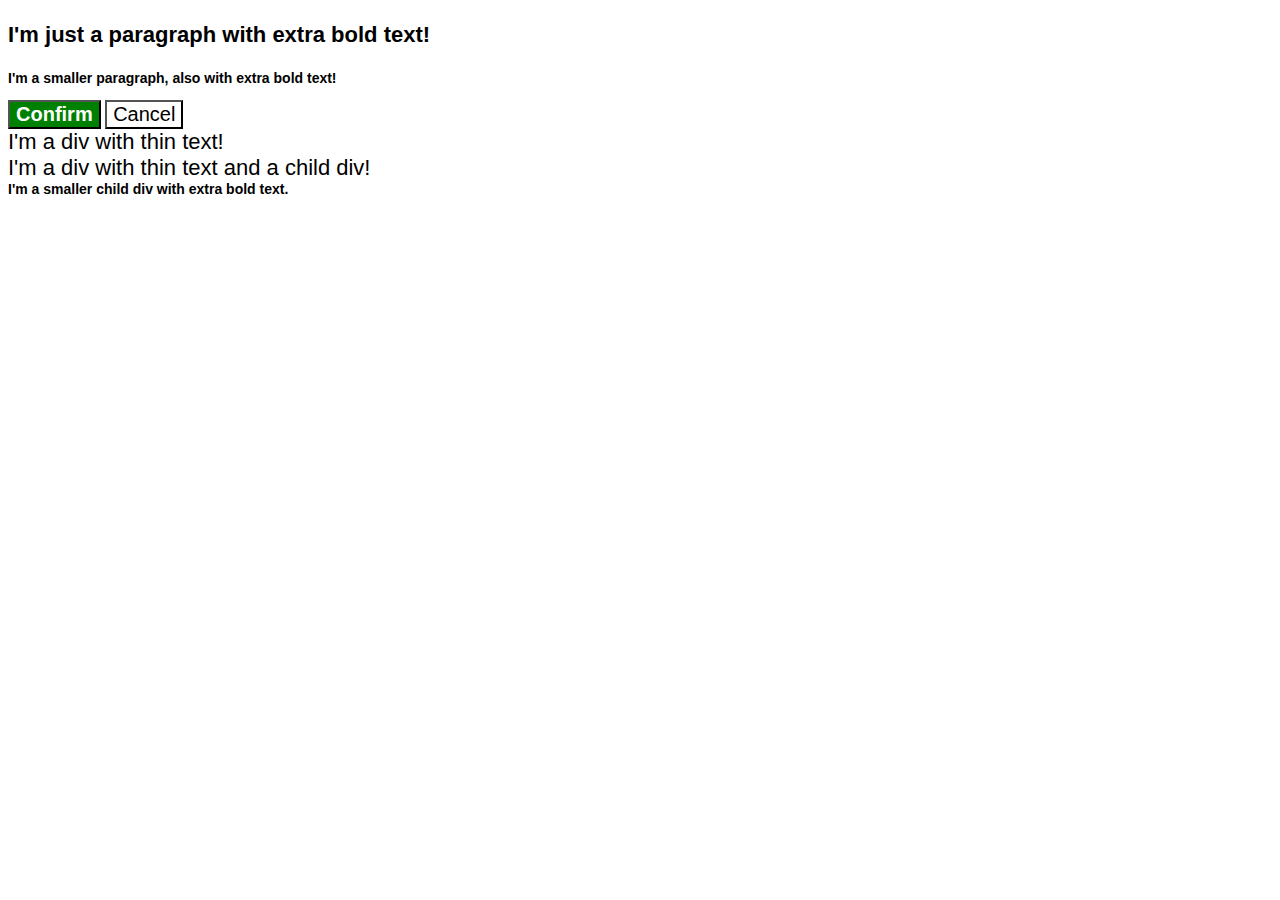
<file: foundations/cascade/01-cascade-fix/index.html>
<!DOCTYPE html>
<html lang="en">

<head>
    <meta charset="UTF-8">
    <meta http-equiv="X-UA-Compatible" content="IE=edge">
    <meta name="viewport" content="width=device-width, initial-scale=1.0">
    <title>Fix the Cascade</title>
    <link rel="stylesheet" href="style.css">
</head>

<body>
    <p class="para">I'm just a paragraph with extra bold text!</p>
    <p class="para small-para">I'm a smaller paragraph, also with extra bold text!</p>

    <button id="confirm-button" class="button confirm">Confirm</button>
    <button id="cancel-button" class="button cancel">Cancel</button>

    <div class="text">I'm a div with thin text!</div>
    <div class="text">I'm a div with thin text and a child div!
        <div class="text child">I'm a smaller child div with extra bold text.</div>
    </div>
</body>

</html>
</file>
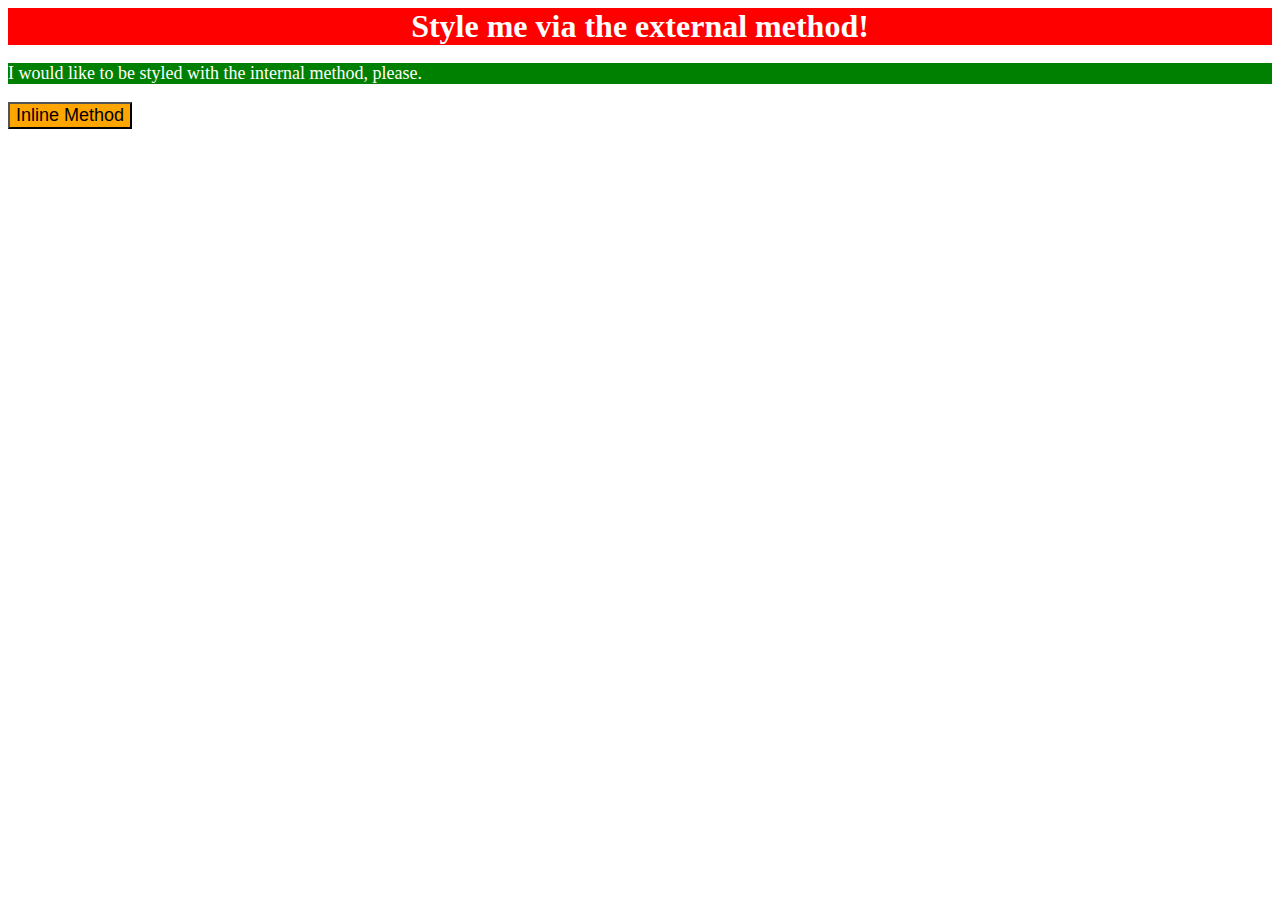
<file: foundations/intro-to-css/01-css-methods/index.html>
<!DOCTYPE html>
<html lang="en">

<head>
    <meta charset="UTF-8">
    <meta http-equiv="X-UA-Compatible" content="IE=edge">
    <meta name="viewport" content="width=device-width, initial-scale=1.0">
    <!-- <style> -->
    <!--     div { -->
    <!--         color: white; -->
    <!--         background-color: red; -->
    <!--         font-size: 32px; -->
    <!--         text-align: center; -->
    <!--         font-weight: bold; -->
    <!--     } -->
    <!---->
    <!--     p { -->
    <!--         background-color: green; -->
    <!--         color: white; -->
    <!--         font-size: 18px; -->
    <!--     } -->
    <!---->
    <!--     button { -->
    <!--         background-color: orange; -->
    <!--         font-size: 18px; -->
    <!--     } -->
    <!-- </style> -->
    <title>Methods for Adding CSS</title>
    <!-- <link rel="stylesheet" href="styles.css"> -->
</head>

<body>
    <div style="background-color: red; color: white; font-size: 32px; text-align: center; font-weight: bold;">Style me
        via the external method!</div>
    <p style="background-color: green; color: white; font-size: 18px;">I would like to be styled with the internal
        method, please.</p>
    <button style="background-color: orange; font-size: 18px; ">Inline Method</button>
</body>

</html>
</file>
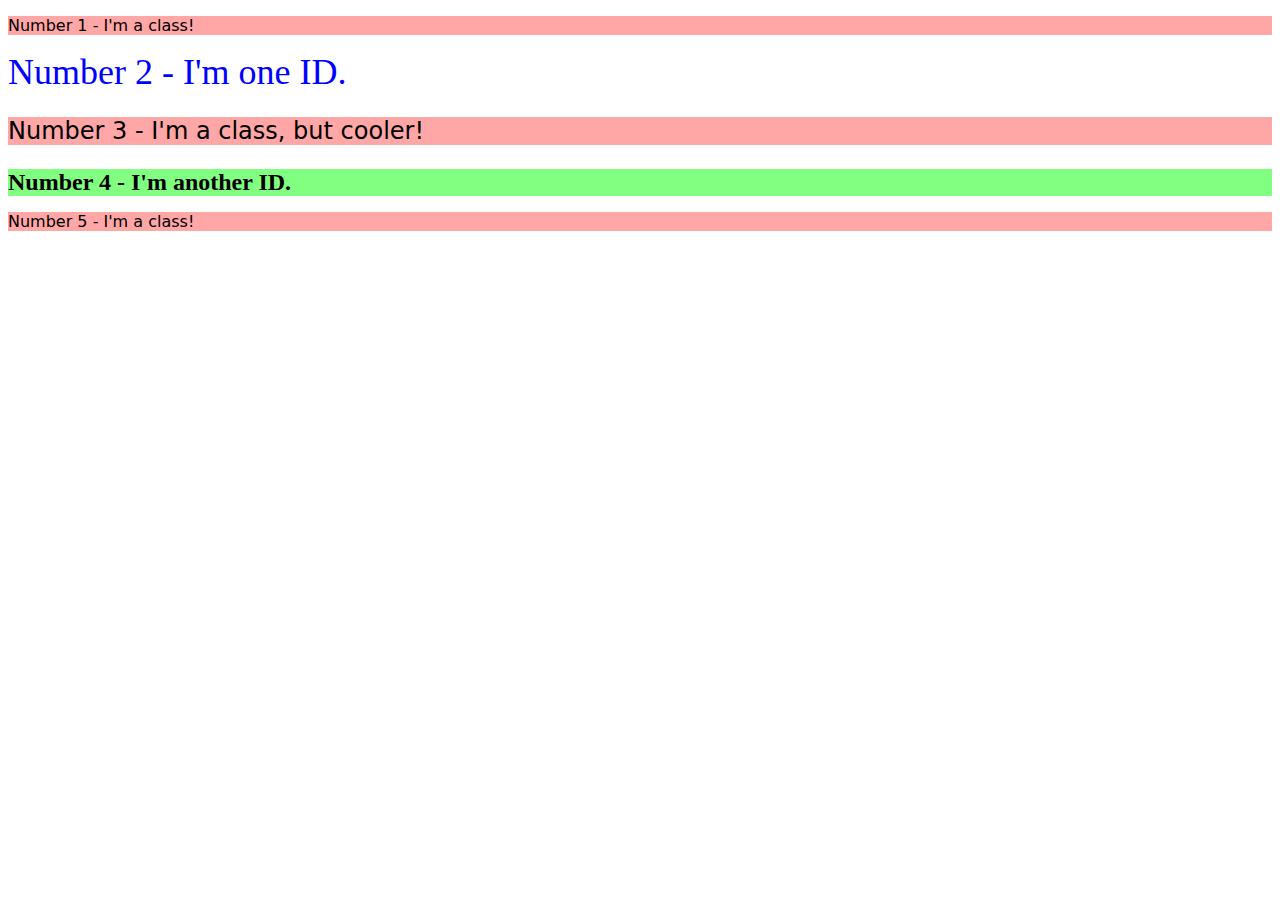
<file: foundations/intro-to-css/02-class-id-selectors/index.html>
<!DOCTYPE html>
<html lang="en">

<head>
    <meta charset="UTF-8">
    <meta http-equiv="X-UA-Compatible" content="IE=edge">
    <meta name="viewport" content="width=device-width, initial-scale=1.0">
    <title>Class and ID Selectors</title>
    <link rel="stylesheet" href="style.css">
</head>

<body>
    <p class="odd">Number 1 - I'm a class!</p>
    <div id="text-font">Number 2 - I'm one ID.</div>
    <p class="odd" id="cooler">Number 3 - I'm a class, but cooler!</p>
    <div id="back-size">Number 4 - I'm another ID.</div>
    <p class="odd">Number 5 - I'm a class!</p>
</body>

</html>
</file>
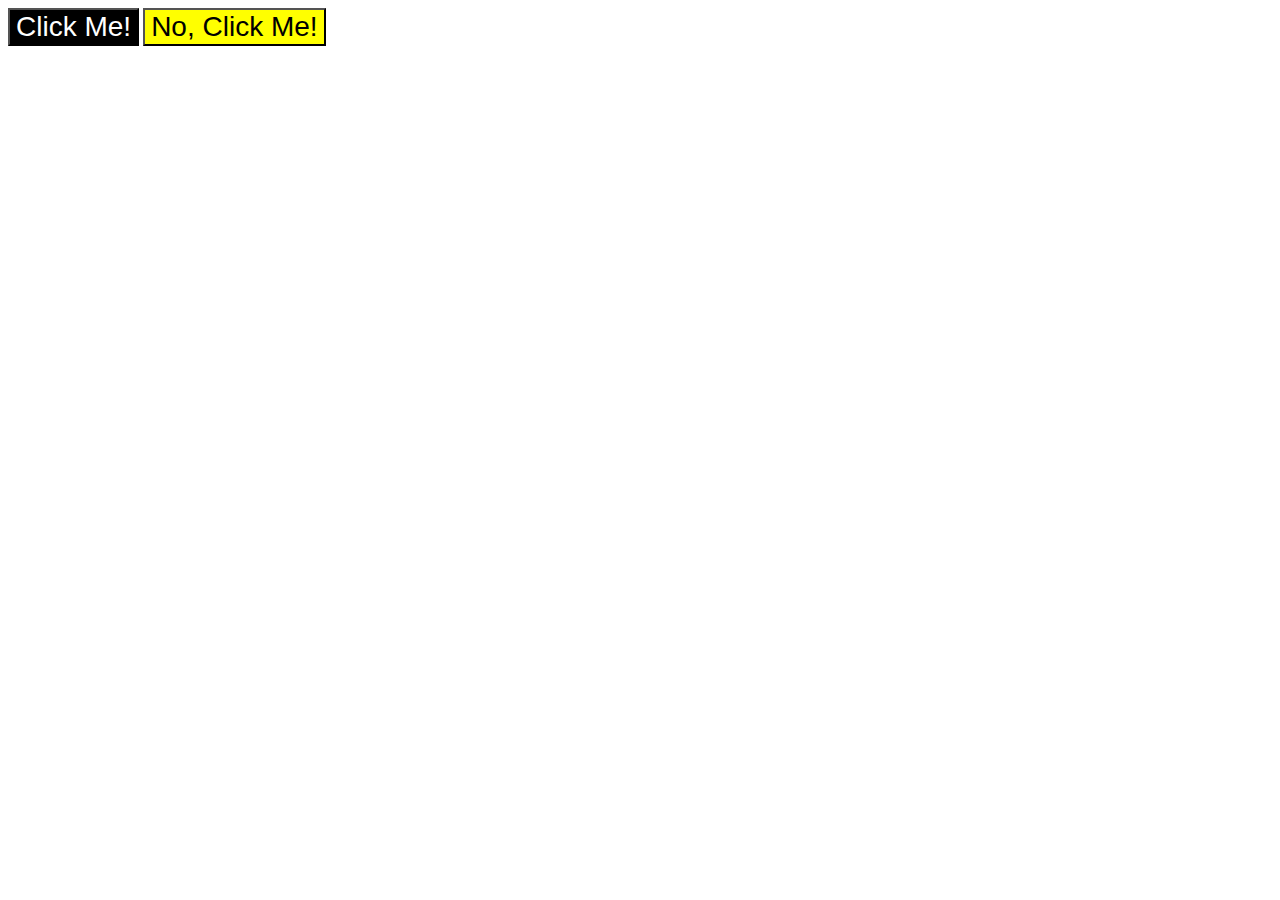
<file: foundations/intro-to-css/03-grouping-selectors/index.html>
<!DOCTYPE html>
<html lang="en">

<head>
    <meta charset="UTF-8">
    <meta http-equiv="X-UA-Compatible" content="IE=edge">
    <meta name="viewport" content="width=device-width, initial-scale=1.0">
    <title>Grouping Selectors</title>
    <link rel="stylesheet" href="style.css">
</head>

<body>
    <button class="black-button">Click Me!</button>
    <button class="yellow-button">No, Click Me!</button>
</body>

</html>
</file>
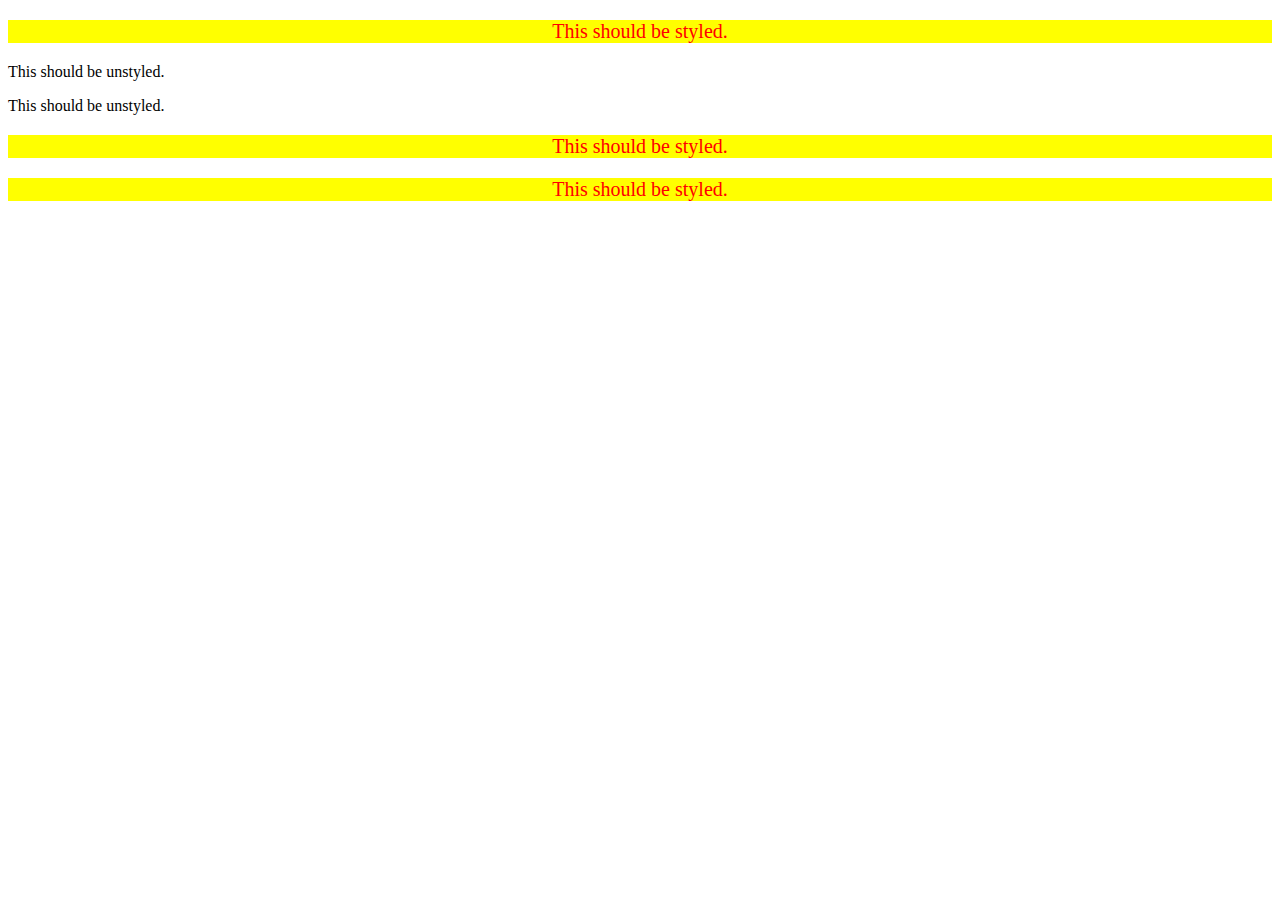
<file: foundations/intro-to-css/05-descendant-combinator/index.html>
<!DOCTYPE html>
<html lang="en">

<head>
    <meta charset="UTF-8">
    <meta http-equiv="X-UA-Compatible" content="IE=edge">
    <meta name="viewport" content="width=device-width, initial-scale=1.0">
    <title>Descendant Combinator</title>
    <link rel="stylesheet" href="style.css">
</head>

<body>
    <div class="container">
        <p class="text">This should be styled.</p>
    </div>
    <p class="text">This should be unstyled.</p>
    <p class="text">This should be unstyled.</p>
    <div class="container">
        <p class="text">This should be styled.</p>
        <p class="text">This should be styled.</p>
    </div>
</body>

</html>
</file>
<file: foundations/cascade/01-cascade-fix/style.css>
body {
    font-family: Arial, Helvetica, sans-serif;
}

.para,
.small-para {
    color: hsl(0, 0%, 0%);
    font-weight: 800;
}

.para {
    font-size: 22px;
}

.small-para {
    font-size: 14px;
    font-weight: 800;
}

.button {
    background-color: rgb(255, 255, 255);
    color: rgb(0, 0, 0);
    font-size: 20px;
}

.confirm {
    background: green;
    color: white;
    font-weight: bold;
}

div.text {
    color: rgb(0, 0, 0);
    font-size: 22px;
    font-weight: 100;
}

div.child {
    color: rgb(0, 0, 0);
    font-weight: 800;
    font-size: 14px;
}
</file>
<file: foundations/intro-to-css/01-css-methods/styles.css>
div {
    background-color: red;
    color: white;
    font-size: 32px;
    text-align: center;
    font-weight: bold;
}

p {
    background-color: green;
    color: white;
    font-size: 18px;
}

button {
    background-color: orange;
    font-size: 18px;
}
</file>
<file: foundations/intro-to-css/02-class-id-selectors/style.css>
#text-font {
    color: blue;
    font-size: 36px;
}

.odd {
    background-color: #ffa7a7;
    font-family: "Verdana", "DejaVu Sans", sans-serif;
}

.odd#cooler {
    font-size: 24px;
}

#back-size {
    background-color: #80ff80;
    font-size: 24px;
    font-weight: bold;
}
</file>
<file: foundations/intro-to-css/03-grouping-selectors/style.css>
button {
    font-size: 28px;
    font-family: Helvetica, "Times New Roman", sans-serif;
}

.black-button {
    color: white;
    background-color: black;
}

.yellow-button {
    color: black;
    background-color: yellow;
}
</file>
<file: foundations/intro-to-css/05-descendant-combinator/style.css>
div p {
    background-color: yellow;
    color: red;
    font-size: 20px;
    text-align: center;
}
</file>
